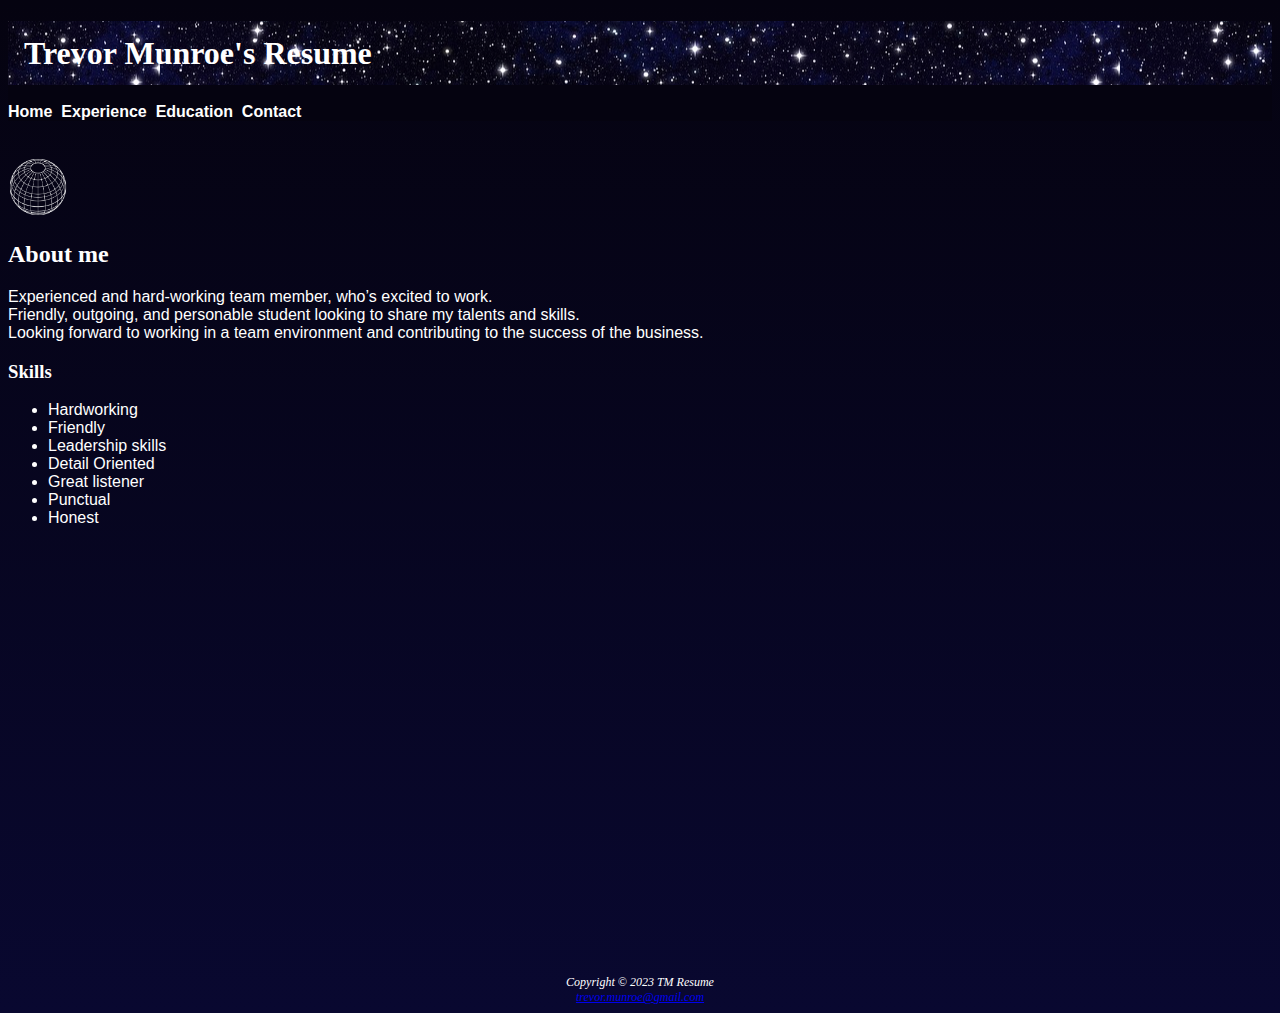
<file: index.html>
<!DOCTYPE html>
<html lang="en" dir="ltr">
<head>
<!--
Final Project

Author: Trevor Munroe
Date: 4/28/23
-->
<meta charset="utf-8">
<meta name = "viewport" content = "width= device-width, initial-scale=1.0">

<!-- linking to main stylesheet -->

<link rel="stylesheet" href="resume.css">
<title>Trevor Munroe's Resume</title>
</head>

<!-- body -->

<body>
<header> 
<h1>Trevor Munroe's Resume</h1>
</header>

<!-- navigation -->

<nav>
<br>
<b>
<a href="index.html">Home</a>&nbsp; 
<a href="Experience.html">Experience</a>&nbsp;
<a href="Education.html">Education</a>&nbsp;
<a href="Contact.html">Contact</a>&nbsp;
</b>
</nav>
<br>

<!-- globe logo image -->

<div>
  <br>
  <img src="globe-recolor.png  " alt="globe" width="60">
</div>

<!-- main -->

<main>

  <!-- Heading for page 1 -->
 
  <h2>About me</h2>
  <p>Experienced and hard-working team member, who’s excited to work.
    <br> Friendly, outgoing, and personable student looking to share my talents and skills. 
    <br>Looking forward to working in a team environment and
    contributing to the success of the business.</p>
  
<!-- unordered list of my skills -->

    <h3>Skills</h3>
<ul>
  <li>Hardworking</li>
  <li>Friendly</li>
  <li>Leadership skills</li>
  <li>Detail Oriented</li>
  <li>Great listener</li>
  <li>Punctual</li>
  <li>Honest</li>
</ul>
<div id="contact">
  
</div>
<br>
<br>
<br>
<br>
<br>
<br>
<br>
<br>
<br>
<br>
<br>
<br>
<br>
<br>
<br>
<br>
<br>
<br>
<br>
<br>
<br>
<br>
<br>
<br>

</main>
<footer>

<!-- copyright -->

Copyright &copy; 2023 TM Resume<br>
<a href="trevor.munroe@gmail.com">trevor.munroe@gmail.com</a>

</footer>
</body>
</html>
</file>
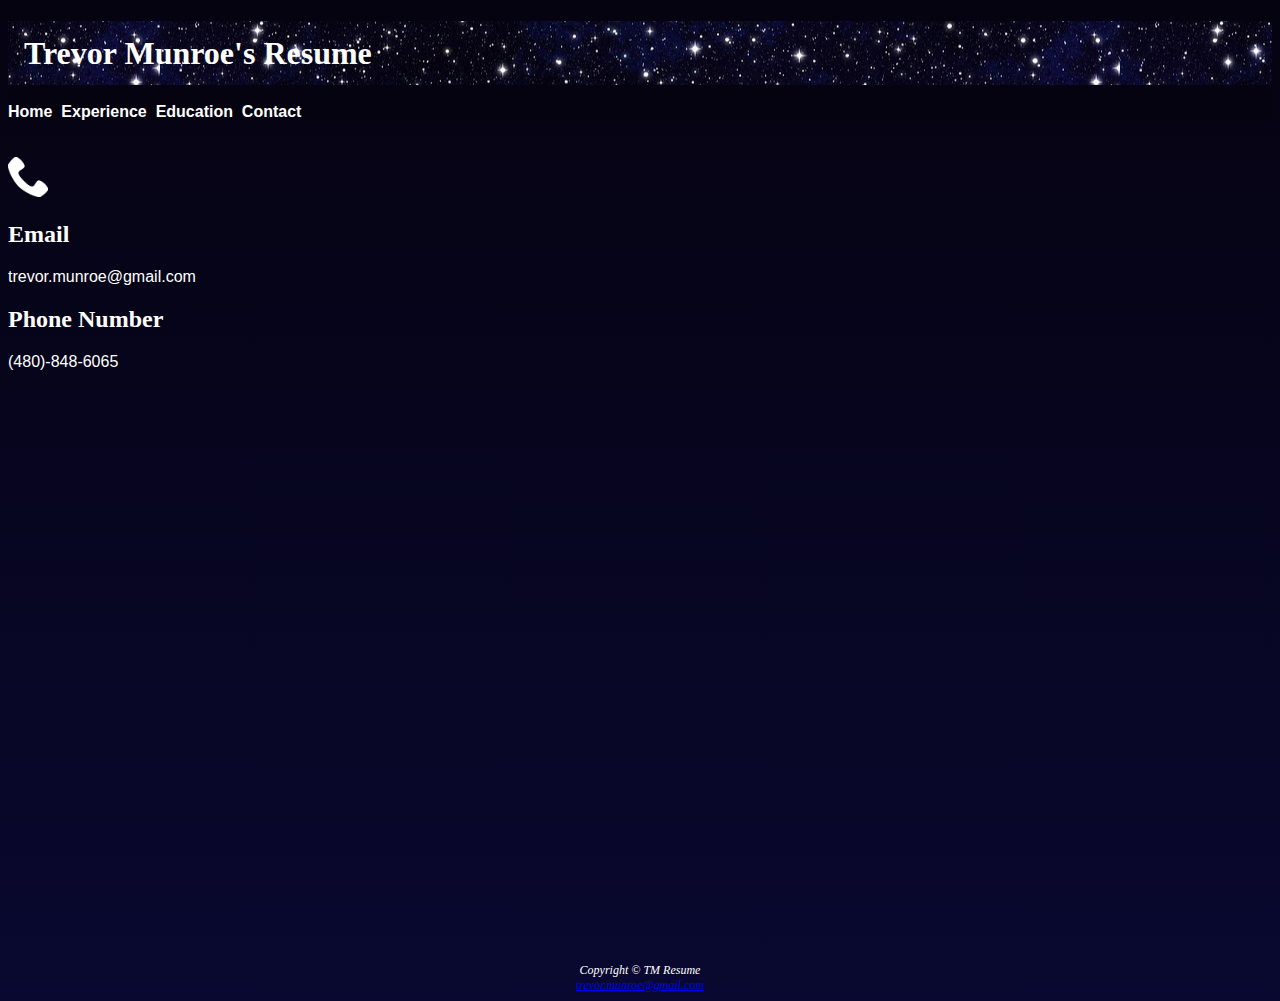
<file: Contact.html>
<!DOCTYPE html>
<html lang="en" dir="ltr">
<head>
<!--

Author: Trevor Munroe
Date: 4/28/23
-->
<meta charset="utf-8">
<meta name = "viewport" content = "width= device-width, initial-scale=1.0">
<title>Trevor Munroe's Resume | Contact</title>

<!-- linking to main stylesheet -->

<link rel="stylesheet" href="resume.css">
</head>

<!-- body -->

<body>
<header> 
<h1>Trevor Munroe's Resume</h1>
</header>

<!-- navigation -->

<nav>
  <br>
  <b>
  <a href="index.html">Home</a>&nbsp; 
  <a href="Experience.html">Experience</a>&nbsp;
  <a href="Education.html">Education</a>&nbsp;
  <a href="Contact.html">Contact</a>&nbsp;
  </b>
  </nav>
  <br>

<!-- corner image -->

<div>
  <br>
  <img src="phon-recolor.png" alt="cap" width="40">
</div>

<main>
<!-- Heading for page 3 -->

    <h2>Email</h2>

    <p>trevor.munroe@gmail.com</p>

    <h2>Phone Number</h2>

    <p>(480)-848-6065</p>

   
<br>
<br>
<br>
<br>
<br>
<br>
<br>
<br>
<br>
<br>
<br>
<br>
<br>
<br>
<br>
<br>
<br>
<br>
<br>
<br>
<br>
<br>
<br>
<br>
<br>
<br>
<br>
<br>
<br>
<br>
<br>
<br>
</main>

<!-- copyright -->

<footer>
<i>Copyright &copy; TM Resume<br>
<a href="trevor.munroe@gmail.com">trevor.munroe@gmail.com</a>
</i>
</footer>
</body>
</html>
</file>
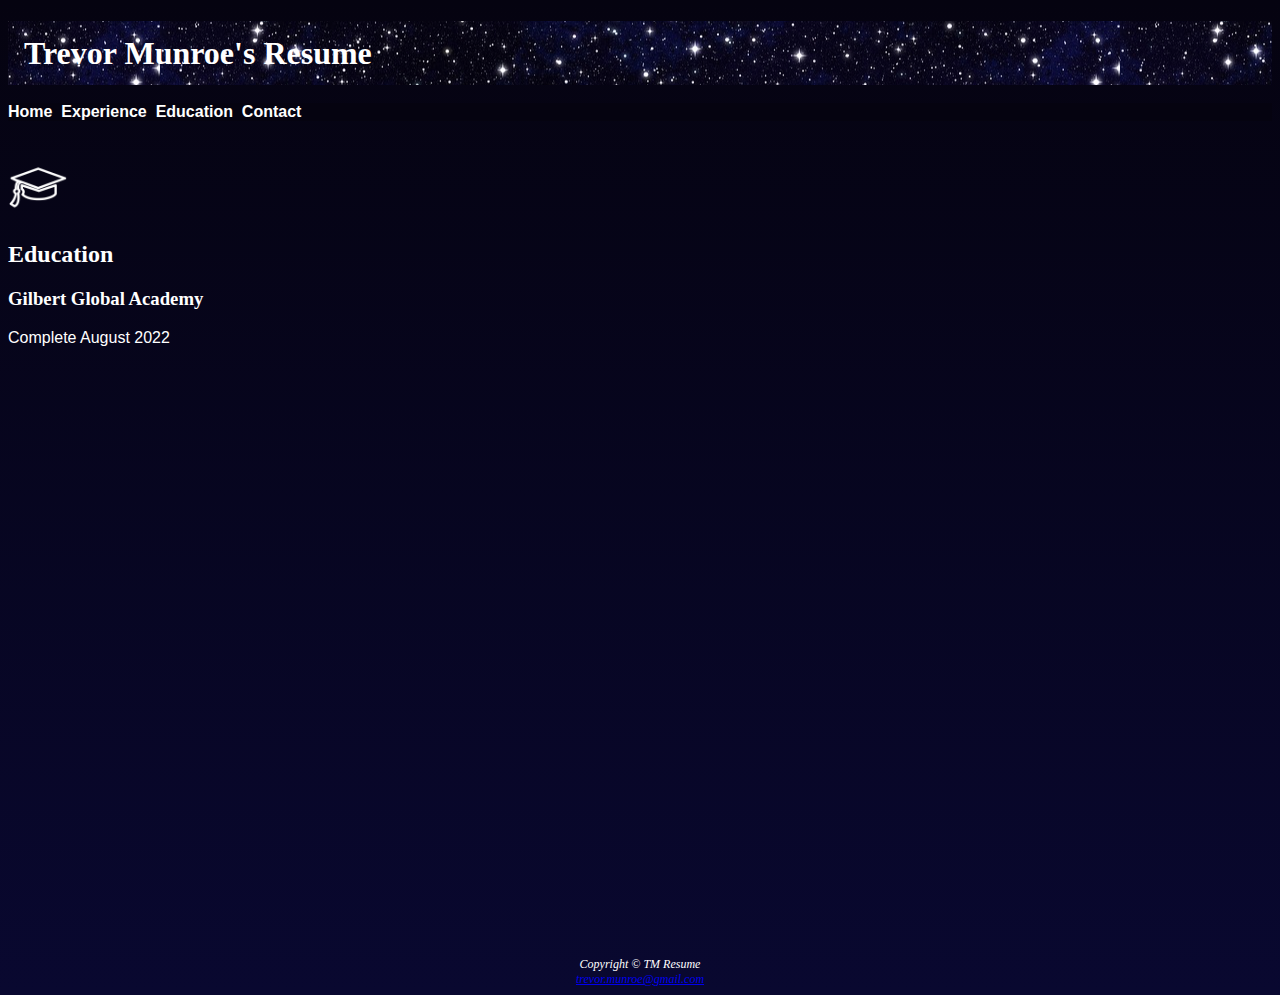
<file: Education.html>
<!DOCTYPE html>
<html lang="en" dir="ltr">
<head>
<!--

Author: Trevor Munroe
Date: 4/28/23
-->
<meta charset="utf-8">
<meta name = "viewport" content = "width= device-width, initial-scale=1.0">
<title>Trevor Munroe's Resume | Education</title>

<!--linking to main stylesheet-->
<link rel="stylesheet" href="resume.css">
</head>
<body>

<header> 
<h1>Trevor Munroe's Resume</h1>
</header>
<br>
<nav>
<b>
<a href="index.html">Home</a>&nbsp; 
<a href="Experience.html">Experience</a>&nbsp;
<a href="Education.html">Education</a>&nbsp;
<a href="Contact.html">Contact</a>&nbsp;

</b>


</nav>
<br>
<!--this is where my features will go-->
<div>
  <br>
  <img src="cap-recolor.png" alt="cap" width="60">
</div>

<main>
  
<!--Heading for page 3-->

    <h2>Education</h2>

    <h3>Gilbert Global Academy</h3>
    <p>Complete August 2022</p>

   
<br>
<br>
<br>
<br>
<br>
<br>
<br>
<br>
<br>
<br>
<br>
<br>
<br>
<br>
<br>
<br>
<br>
<br>
<br>
<br>
<br>
<br>
<br>
<br>
<br>
<br>
<br>
<br>
<br>
<br>
<br>
<br>
<br>

</main>
<footer>
<i>Copyright &copy; TM Resume<br>
<a href="trevor.munroe@gmail.com">trevor.munroe@gmail.com</a>
</i>
</footer>
</body>
</html>
</file>
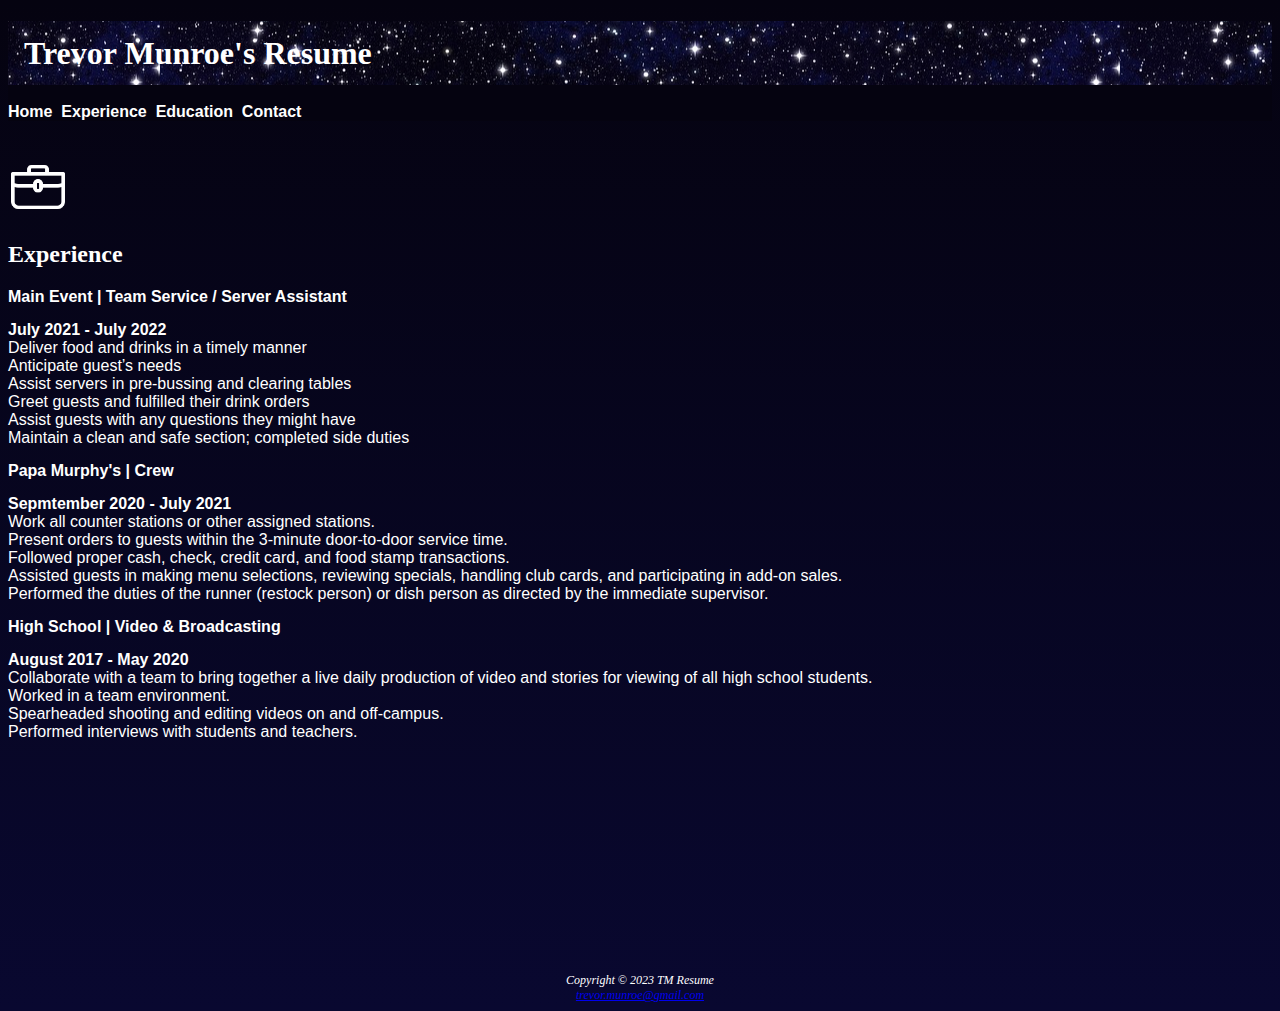
<file: Experience.html>
<!DOCTYPE html>
<html lang="en" dir="ltr">
<head>
<!--
Author: Trevor Munroe
Date: 4/28/23
-->
<meta charset="utf-8">
<meta name = "viewport" content = "width= device-width, initial-scale=1.0">
<title>Trevor Munroe's Resume | Experience</title>

<!-- spacing style -->

<style>
  dt {
    margin-top: 15px;
  }

  dd {
    margin-left: 0;
  }
</style>

<!-- linking to main stylesheet -->

<link rel="stylesheet" href="resume.css">
</head>

<!-- start of body -->

<body>
<header> 
<h1>Trevor Munroe's Resume</h1>
</header>

<!-- navigation -->

<nav>
  <br>
  <b>
  <a href="index.html">Home</a>&nbsp; 
  <a href="Experience.html">Experience</a>&nbsp;
  <a href="Education.html">Education</a>&nbsp;
  <a href="Contact.html">Contact</a>&nbsp;
  </b>
</nav>
<br>

<!-- corner image -->

<div>
  <br>
  <img src="work-recolor.png" alt="work" width="60">
</div>

<main>
  
<!-- Heading for page 2 -->

  <h2>Experience</h2>
  
<!--got some help from chatGPT with this portion as I had trouble with the spacing-->

  <dl>
  
    <dt><strong>Main Event | Team Service / Server Assistant</strong></dt>
    <dt><strong>July 2021 - July 2022</strong></dt>
    <dd>Deliver food and drinks in a timely manner<br>
      Anticipate guest’s needs<br>
      Assist servers in pre-bussing and clearing tables<br>
      Greet guests and fulfilled their drink orders<br>
      Assist guests with any questions they might have<br>
      Maintain a clean and safe section; completed side duties</dd>
  
    <dt><strong>Papa Murphy's | Crew</strong></dt>
    <dt><strong>Sepmtember 2020 - July 2021</strong></dt>
    <dd>Work all counter stations or other assigned stations.<br>
      Present orders to guests within the 3-minute door-to-door service time.<br>
      Followed proper cash, check, credit card, and food stamp transactions.<br>
      Assisted guests in making menu selections, reviewing specials, handling
      club cards, and participating in add-on sales.<br>
      Performed the duties of the runner (restock person) or dish person as
      directed by the immediate supervisor.</dd>
  
    <dt><strong>High School | Video & Broadcasting</strong></dt>
    <dt><strong>August 2017 - May 2020</strong></dt>
    <dd>Collaborate with a team to bring together a live daily production of video
      and stories for viewing of all high school students.<br>
      Worked in a team environment.<br>
      Spearheaded shooting and editing videos on and off-campus.<br>
      Performed interviews with students and teachers.</dd>
  </dl>

<!--end of help from chatgpt-->

<br>
<br>
<br>
<br>
<br>
<br>
<br>
<br>
<br>
<br>
<br>
<br>
</main>

<!-- copyright -->

<footer>
<i>Copyright &copy; 2023 TM Resume<br>
<a href="trevor.munroe@gmail.com">trevor.munroe@gmail.com</a>
</i>
</footer>
</body>
</html>
</file>
<file: resume.css>
/*CSS for Final Project
Trevor Munroe
4/28/23
*/

/* Global Styles*/

/*assistance from W3 was used for gradient*/

body {
    background-image: linear-gradient(to bottom, #050310, #090830);
  background-size: cover;
    font-family:Arial, Helvetica, sans-serif;
}

header {
    /*header background*/
    background-image: url(banner-1176676_960_720.jpg);
    background-repeat: repeat;
    background-position: center;
    /*text properties*/
    color: #ffffff;
    line-height: 400%;
    text-indent: 1em;
}

h1{
    margin-bottom: 0;
    font-family:georgia,"Times New Roman", serif;
}
    /*paragraph color*/
p {
    color: #ffffff;
}
    /*skills color*/
ul {
    color: #ffffff;
}
    /*navigation color*/
nav {
    
    background-color: #050310;
    font-weight: bold;
}

nav a{
    color: #ffffff;
    text-decoration: none;
}
    /*heading 2 color*/
h2 {
    color: #ffffff;
    font-family:georgia,"Times New Roman", serif;
}
    /*heading 3 color*/
h3{ 
    font-family:georgia,"Times New Roman", serif;
color:#ffffff
}
    /*description list color*/
    dt {
    color: #ffffff;

}

dl{
    color: #ffffff;
}

/*copyright styles*/

footer{
    font-family:georgia,"Times New Roman", serif;
    font-size: 75%;
    font-style: italic;
    text-align: center;
    color: #ffffff;
}


/*classes and ids*/


#contact{
    font-size:90%;
}
</file>
